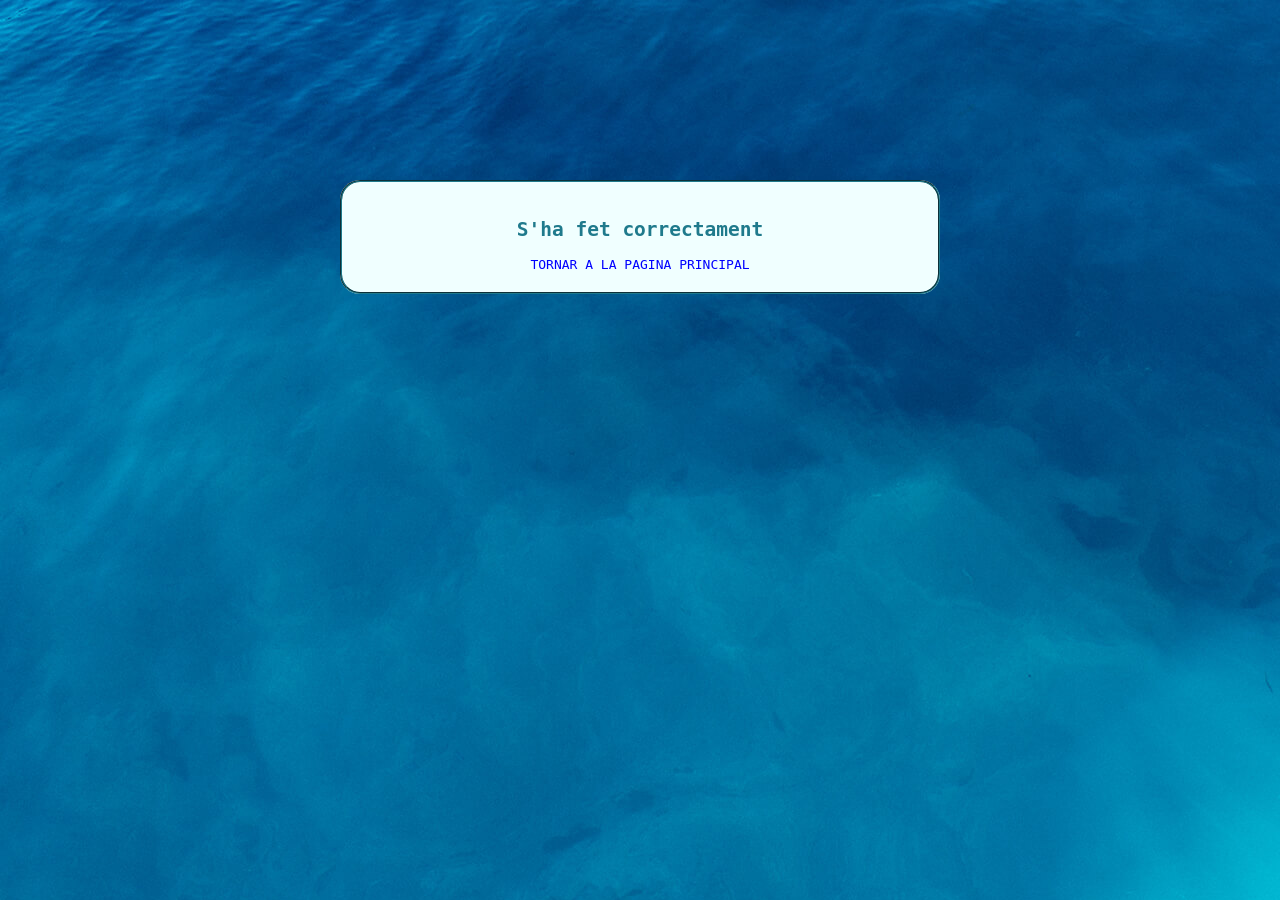
<file: src/confirmat.html>
<!DOCTYPE html>
<html lang="ca">
<head>
    <meta charset="UTF-8">
    <meta http-equiv="X-UA-Compatible" content="IE=edge">
    <meta name="viewport" content="width=ç, initial-scale=1.0">
    <title>Formulari Validat</title>
    <link rel="stylesheet" href="proyecte.css">
    <link rel="shortcut icon" href="pedralbres.ico" type="image/x-icon">
</head>
<body>
    <div style="display: flex; justify-content: center; align-items: center; min-height: 10vh;"></div>
   <fieldset style="margin-top: 10vh; width: 90%; max-width: 600px; padding: 20px; box-sizing: border-box;">
       <h2 class="validacio">S'ha fet correctament</h2>
       <a href="index.php" style="color: blue;">TORNAR A LA PAGINA PRINCIPAL</a>
   </fieldset>
</div>
</body>
</html>
</file>
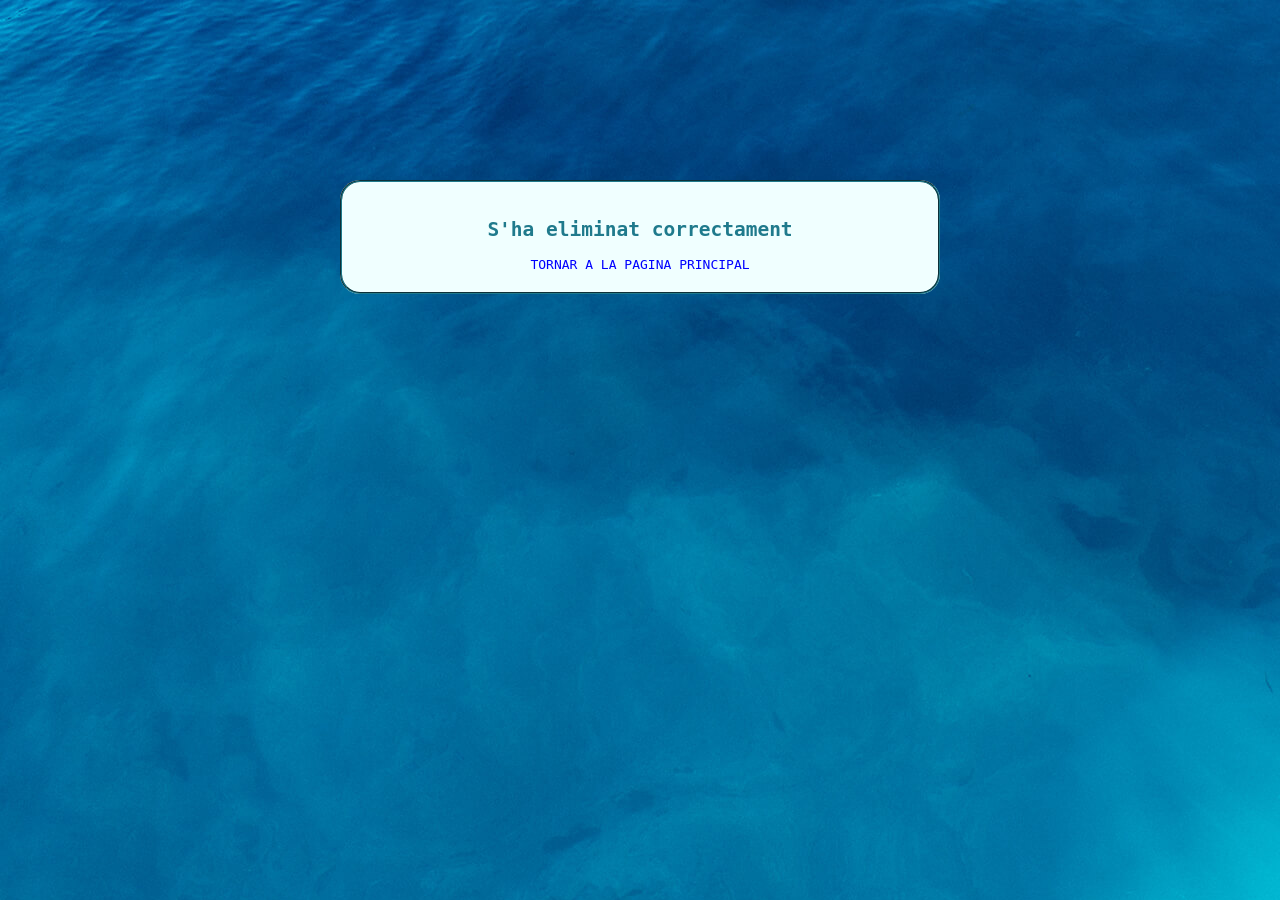
<file: src/esborrada.html>
<!DOCTYPE html>
<html lang="ca">
<head>
    <meta charset="UTF-8">
    <meta http-equiv="X-UA-Compatible" content="IE=edge">
    <meta name="viewport" content="width=ç, initial-scale=1.0">
    <title>Formulari Validat</title>
    <link rel="stylesheet" href="proyecte.css">
</head>
<body>
    <div style="display: flex; justify-content: center; align-items: center; min-height: 10vh;"></div>
   <fieldset style="margin-top: 10vh; width: 90%; max-width: 600px; padding: 20px; box-sizing: border-box;">
       <h2 class="validacio">S'ha eliminat correctament</h2>
       <a href="index.php" style="color: blue;">TORNAR A LA PAGINA PRINCIPAL</a>
   </fieldset>
</div>
</body>
</html>
</file>
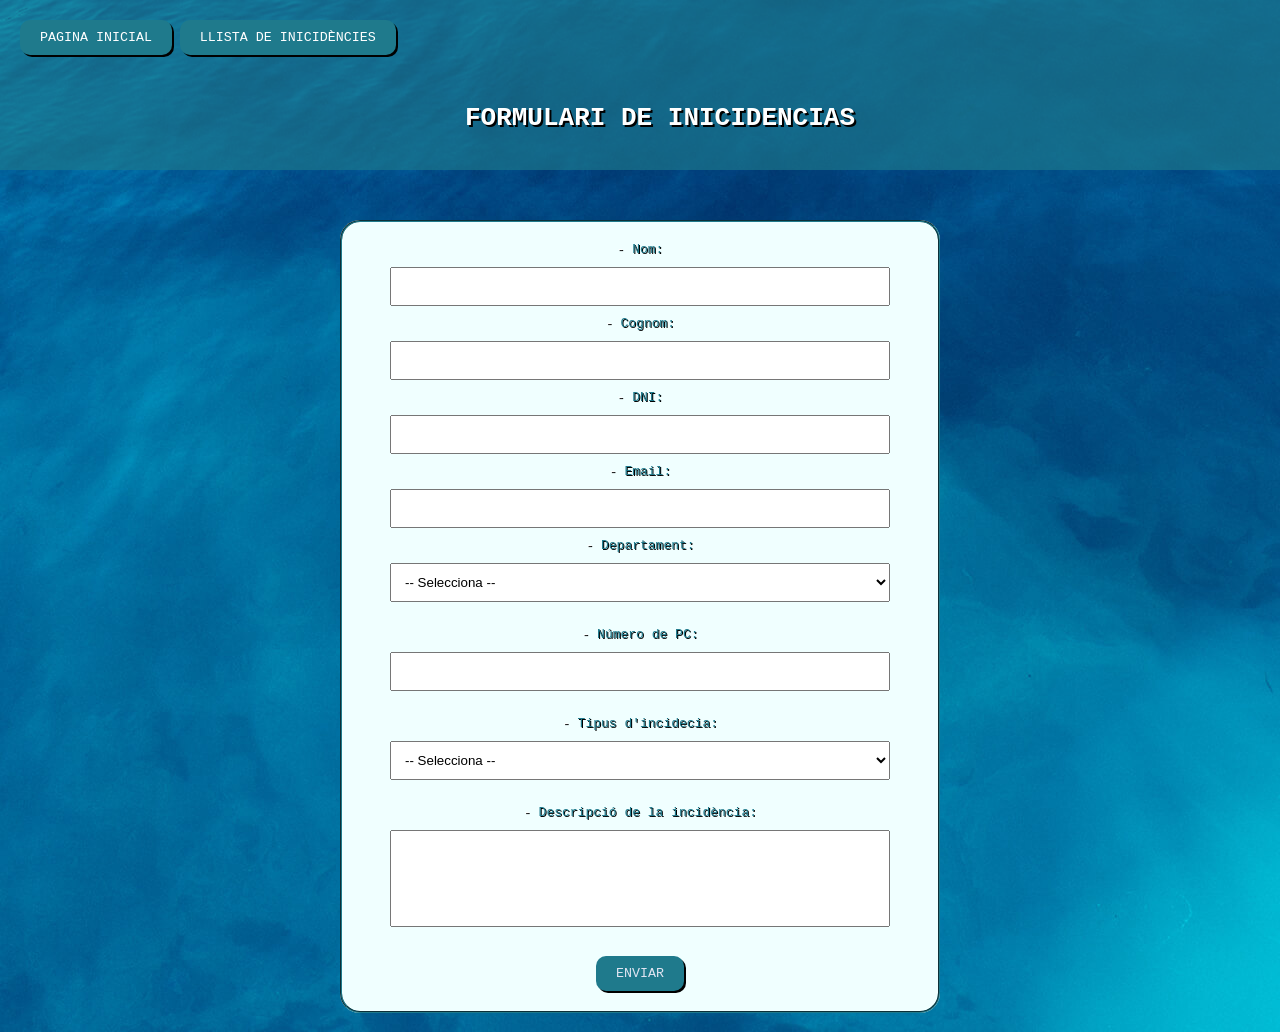
<file: src/formulari.html>
<!DOCTYPE html>
<html lang="en">
<head>
    <meta charset="UTF-8">
    <meta http-equiv="X-UA-Compatible" content="IE=edge">
    <meta name="viewport" content="width=device-width, initial-scale=1.0">
    <title>Document</title>
    <link rel="stylesheet" href="proyecte.css">
    <link rel="shortcut icon" href="pedralbres.ico" type="image/x-icon">
</head>
<body>
    <header>
        <div class="btn-group">
            <button type="button" class="btn btn-primary"><a href="index.html">PAGINA INICIAL</a></button>
            <button type="button" class="btn btn-primary"><a href="">LLISTA DE INICIDÈNCIES</a></button>
          </div> 
        <h1>FORMULARI DE INICIDENCIAS</h1>
    
    </header>
    

    <fieldset><form method="POST" action="afegir.php">
      <label for="nom">Nom:</label><br>
      <input type="text" name="nom" id="nom" required><br>
      
      <label for="Cognom">Cognom:</label><br>
      <input type="text" name="Cogmon" id="Cogmon" required><br>

      <label for="Cognom">DNI:</label><br>
      <input type="text" name="dni" id="dni" required><br>

      <label for="Email">Email:</label><br>
      <input type="email" name="Email" id="Email" required><br>
      
      
      
      <label for="departament">Departament:</label> <br>
        <select name="departament" id="departament" required>
          <option value="">-- Selecciona --</option>
          <option value="Informàtica">Informàtica</option>
          <option value="Administració">Administració</option>
          <option value="RRHH">RRHH</option>
          <option value="Logística">Logística</option>
        </select> <br><br>
    
        <label for="numero">Número de PC:</label> <br>
        <input type="text" name="numero" id="numero" required> <br><br>
    
       <label for="Tipus_incidencia">Tipus d'incidecia:</label> <br>
        <select name="Tipus_incidencia" id="Tipus_incidencia" required>
            <option value="">-- Selecciona --</option>
            <option value="Hardware">Hardware</option>
            <option value="Software">Software</option>
        </select> <br><br>
       
        <label for="descripcio">Descripció de la incidència:</label> <br>
        <textarea rows="5" cols="50" style="resize: none;" name="descripcio" id="descripcio" required></textarea>
        <br><br>
    
        <button type="submit">ENVIAR</button>
      </form></fieldset>

</body>
</html>
</file>
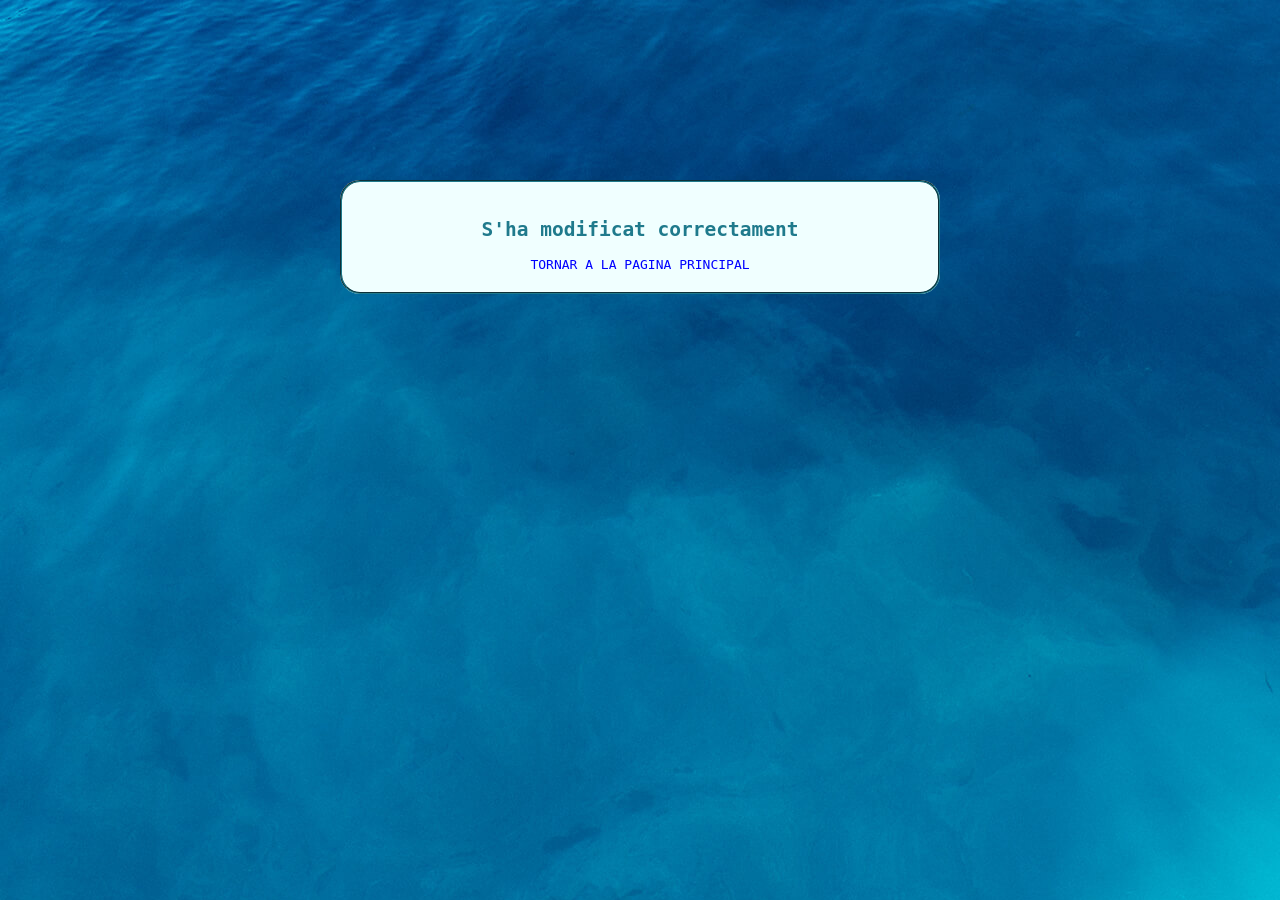
<file: src/modificat.html>
<!DOCTYPE html>
<html lang="ca">
<head>
    <meta charset="UTF-8">
    <meta http-equiv="X-UA-Compatible" content="IE=edge">
    <meta name="viewport" content="width=ç, initial-scale=1.0">
    <title>Modificat</title>
    <link rel="stylesheet" href="proyecte.css">
</head>
<body>
    <div style="display: flex; justify-content: center; align-items: center; min-height: 10vh;"></div>
   <fieldset style="margin-top: 10vh; width: 90%; max-width: 600px; padding: 20px; box-sizing: border-box;">
       <h2 class="validacio">S'ha modificat correctament</h2>
       <a href="index.php" style="color: blue;">TORNAR A LA PAGINA PRINCIPAL</a>
   </fieldset>
</div>
</body>
</html>
</file>
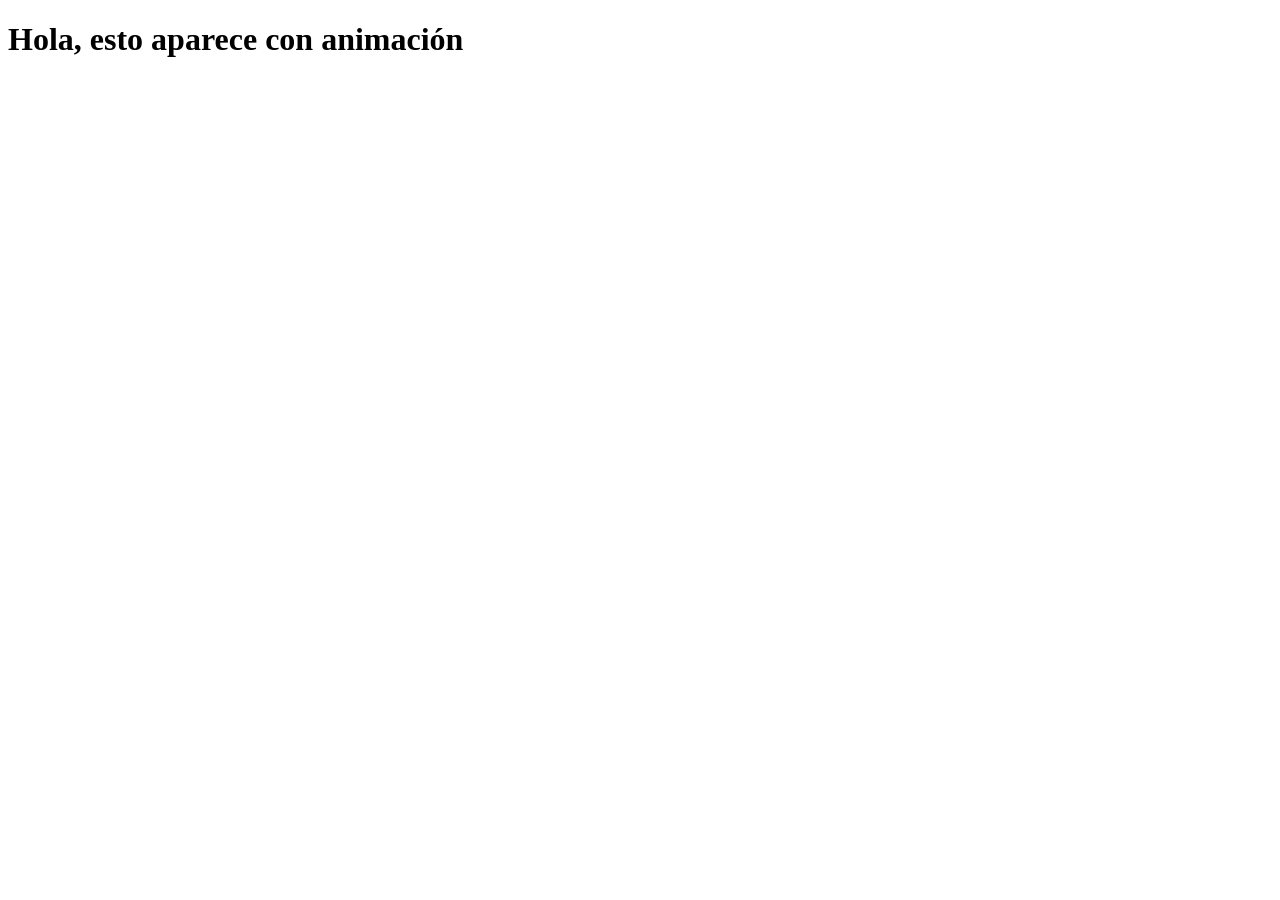
<file: src/prueba.html>
<!DOCTYPE html>
<html lang="es">
<head>
<meta charset="UTF-8" />
<title>Animación CSS</title>
<style>
  h1 {
    opacity: 0;
    transform: translateY(-20px);
    animation: fadeSlideIn 1s ease forwards;
  }

  @keyframes fadeSlideIn {
    to {
      opacity: 1;
      transform: translateY(0);
    }
  }
</style>
</head>
<body>
  <h1>Hola, esto aparece con animación</h1>
</body>
</html>
</file>
<file: src/proyecte.css>
body {
    margin: 0;
    font-family: monospace;
    background-image: url(imagenfondo.jpg);
    background-color: rgb(134, 204, 201);
}

h1 {
    text-align: center;
    text-shadow: 2px 2px black;
    color: white !important; 
    margin-top: 3rem;
}

h1.animar {
    opacity: 0;
    transform: translateY(-20px);
    color: white !important;  
    animation: fadeSlideIn 1s ease forwards;
}

@keyframes fadeSlideIn {
  from {
    opacity: 0;
    transform: translateY(-20px);
    color: white !important;  
  }
  to {
    opacity: 1;
    transform: translateY(0);
    color: white !important;  
  }
}

header {
    width: 100%;
    position: absolute;
    top: 0;
    background-color: rgba(31, 122, 140, 0.63);
    padding: 1.25rem; 
    transition: top 0.3s; 
    z-index: 1000; 
}

fieldset {
    margin: 13.75rem auto 1.25rem auto;
    width: 90%;
    max-width: 37.5rem; 
    background-color: azure;
    border-radius: 1.25rem;
    border-color: rgb(31, 122, 140);
    text-align: center;
    padding: 1.25rem; 
    box-sizing: border-box;
}

fieldset > h1 {
    color: #333;
}

label {
    color: rgb(31, 122, 140);
    font-family: monospace;
    text-shadow: 1px 1px black;
}

input, textarea, select {
    width: 100%;
    max-width: 31.25rem; 
    margin: 0.625rem 0; 
    padding: 0.625rem; 
    box-sizing: border-box;
}

textarea {
    resize: none;
}

label::before {
    content: "- ";
    color: white;
}

button {
    text-align: center;
    color: rgb(225, 229, 242);
    background-color: rgb(31, 122, 140);
    border-radius: 0.625rem; 
    box-shadow: 0.125rem 0.125rem black; 
    font-family: monospace;
    padding: 0.625rem 1.25rem;
    border: none;
    margin: 0; 
}

a {
    text-decoration: none;
    color: white;
    outline: none;
    border: none;
}

div > a {
    text-decoration: none;
    color: inherit;
    outline: none;
    border: none;
}

#tarjeta:hover {
    transform: translateY(-0.625rem); 
}

.validacio {
    color: rgb(31, 122, 140);
}

.llistat {
    margin: 13.75rem auto 1.25rem auto;
    width: 90%;
    max-width: 37.5rem; 
    background-color: azure;
    border-radius: 1.25rem; 
    border-color: rgb(31, 122, 140);
    text-align: center;
    padding: 1.25rem; 
    box-sizing: border-box;
}

.llistat {
    width: 80%;
    margin: 30vh auto 0; 
    padding: 2rem; 
    color: rgb(31, 122, 140); 
    text-decoration: none;
}

.filtre {
    position: absolute;
    top: 2.5rem; 
    left: 1.25rem; 
    width: 15.625rem; 
    background-color: #f2f2f2;
    padding: 0.625rem; 
    border-radius: 0.5rem; 
    border: 0.0625rem solid #ccc; 
    font-size: 0.875rem; 
    z-index: 10;
}

.filtre label {
    display: block;
    margin-top: 0.625rem; 
    font-size: 0.8125rem; 
}

.filtre select {
    width: 100%;
    padding: 0.25rem;
    font-size: 0.8125rem; 
    margin-top: 0.3125rem; 
}

.taula-incidencies {
    width: 100%;
    border-collapse: collapse;
    margin-top: 3vh; 
}

.taula-incidencies th, .taula-incidencies td {
    border: 0.0625rem solid #ddd; 
    padding: 0.625rem; 
    text-align: center; 
}

.taula-incidencies th {
    background-color: #f2f2f2; 
    font-weight: bold;
}

.taula-incidencies tr:nth-child(even) {
    background-color: #f9f9f9;
}

.taula-incidencies a {
   color: rgb(31, 122, 140); 
   text-decoration: none;
}

p {
    text-align: center;
    font-size: 1rem; 
    color: #555;
}

.llistat_no_asignades {
    width: 100%;
    border-collapse: collapse;
    margin-top: 1.25rem; 
    font-family: Arial, sans-serif;
    font-size: 0.875rem; 
}

.llistat_no_asignades td {
    border: 0.0625rem solid #ccc; 
    padding: 0.625rem; 
    text-align: left;
}

.llistat_no_asignades th {
    background-color: #467ec9;
    color: #333;
    border: 0.0625rem solid #ccc;
    padding: 0.625rem;
    text-align: left;
}

.llistat_no_asignades tr:nth-child(even) {
    background-color: #f9f9f9;
}

.llistat_no_asignades a {
    text-decoration: none;
    color: green !important;
    font-weight: bold;
}

.llistat_no_asignades td {
    white-space: pre-wrap;  
    word-wrap: break-word;  
    max-width: 500px;       
}



@media (max-width: 768px) {
    fieldset, .llistat, .llistat_no_asignades {
      width: 95% !important;
      margin: 2rem auto !important;
      padding: 1rem !important;
      box-sizing: border-box;
    }
  
    input, textarea, select {
      width: 100% !important;
      font-size: 1rem !important;
    }
  
    button {
      width: 100% !important;
      padding: 1rem !important;
      font-size: 1rem !important;
    }
  
    .taula-incidencies, .llistat_no_asignades {
      display: block;
      width: 100%;
      overflow-x: auto;
      -webkit-overflow-scrolling: touch;
    }
  
    .taula-incidencies table, .llistat_no_asignades table {
      width: 100%;
      border-collapse: collapse;
    }
  
    .taula-incidencies th, .taula-incidencies td,
    .llistat_no_asignades th, .llistat_no_asignades td {
      padding: 0.5rem;
      font-size: 0.9rem;
      white-space: nowrap;
    }
  
    form {
      width: 100% !important;
      padding: 0 1rem;
      box-sizing: border-box;
    }
  
    h1 {
      font-size: 1.5rem !important;
      text-align: center !important;
      margin-top: 1rem !important;
    }
  
    .btn-group {
      display: flex;
      flex-wrap: wrap;
      justify-content: flex-end;
      gap: 0.5rem;
    }
  
    .btn-group button {
      flex: 1 1 auto;
      font-size: 1rem;
      padding: 0.5rem 1rem;
    }
  }
  

.ticket {
    background-color: #fdfdfd;
    border: 1px solid #ccc;
    border-radius: 10px;
    padding: 15px 20px;
    margin: 20px auto;
    max-width: 700px;
    box-shadow: 0 4px 8px rgba(0,0,0,0.1);
    font-family: sans-serif;
    color: #333;
    position: relative;
        margin-top: 15px;

}

.camp {
    margin-bottom: 10px;
    margin-top: 5px;
}

.descripcio {
    background-color: rgb(212, 250, 255);
    border: 1px solid #000000;
    border-radius: 5px;
    padding: 10px;
    white-space: pre-wrap;
    word-break: break-word;
    color: #333;
}
.ID {
   
    position: absolute;
    top: 10px;
    left: 15px;
    font-weight: bold;
    font-size: 0.9em;
    color: #555555;
    background: #76adda;
    padding: 3px 8px;
    border-radius: 5px;
    margin-top: 2px;

}



.taula_informes {
    width: 90%;
    margin: 20px auto;
    border-collapse: collapse;
    font-family: 'Segoe UI', Tahoma, Geneva, Verdana, sans-serif;
    background-color: #ffffff;
    box-shadow: 0 0 12px rgba(0, 0, 0, 0.1);
    border-radius: 10px;
    overflow: hidden;
}

.taula_informes thead {
    background-color: #1f7a8c;
    color: #ffffff;
}

.taula_informes th,
.taula_informes td {
    padding: 12px 16px;
    text-align: left;
    border-bottom: 1px solid #000000;
}

.taula_informes tr:nth-child(even) {
    background-color: #f9f9f9;
}
</file>
